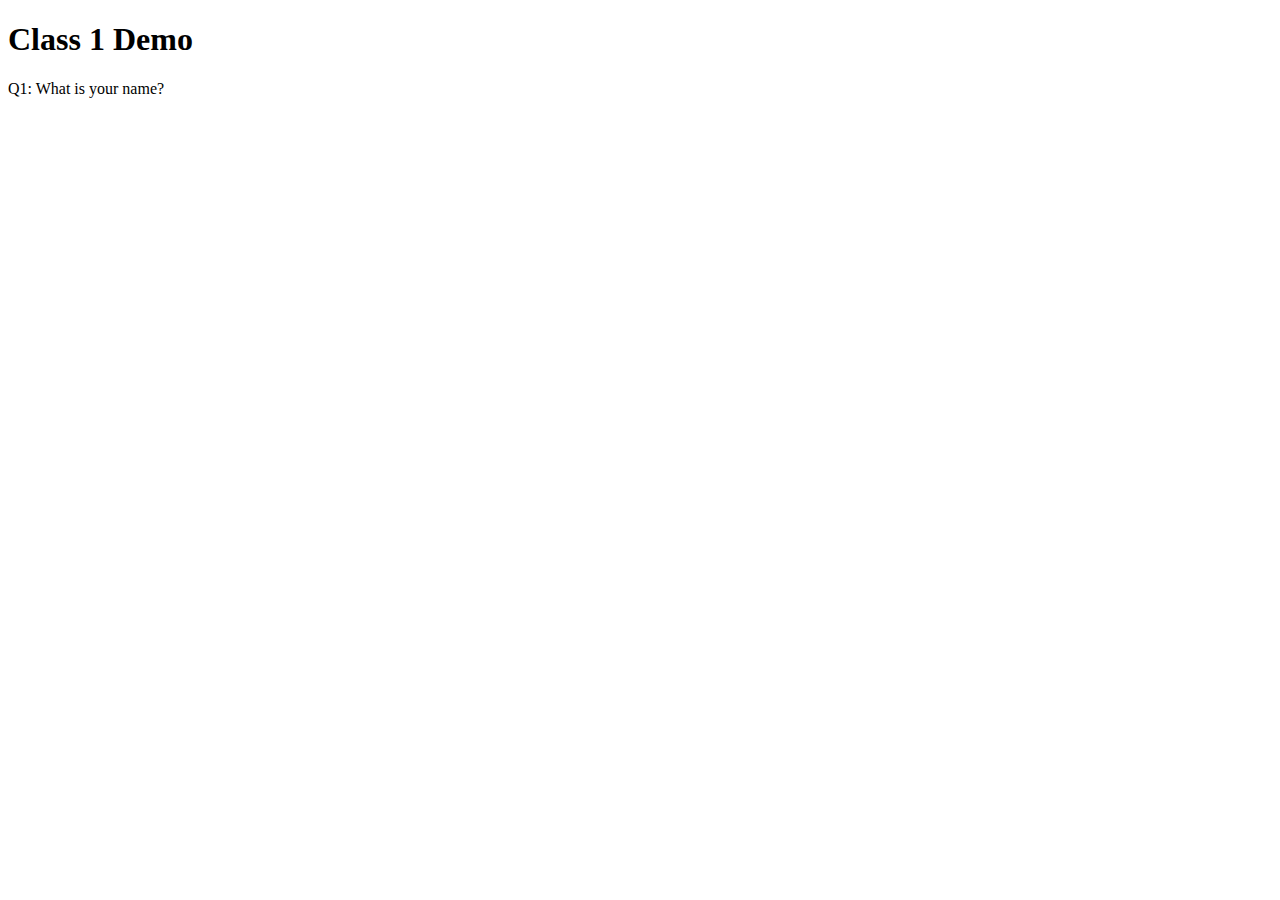
<file: class-01-toolbelt-terminal-git/demo/index.html>
<!DOCTYPE html>

<html>

<head>
  <title>WOOF</title>
</head>

<body>
  <h1>Class 1 Demo</h1>
  <p id="one">Q1: What is your name?</p>

  <script>
    var userName = prompt('What is your name?');
    alert('Nice to meet y\'all, ' + userName + '!');
    console.log('Q was "What is your name?" A was ' + userName);
  </script>
</body>

</html>
</file>
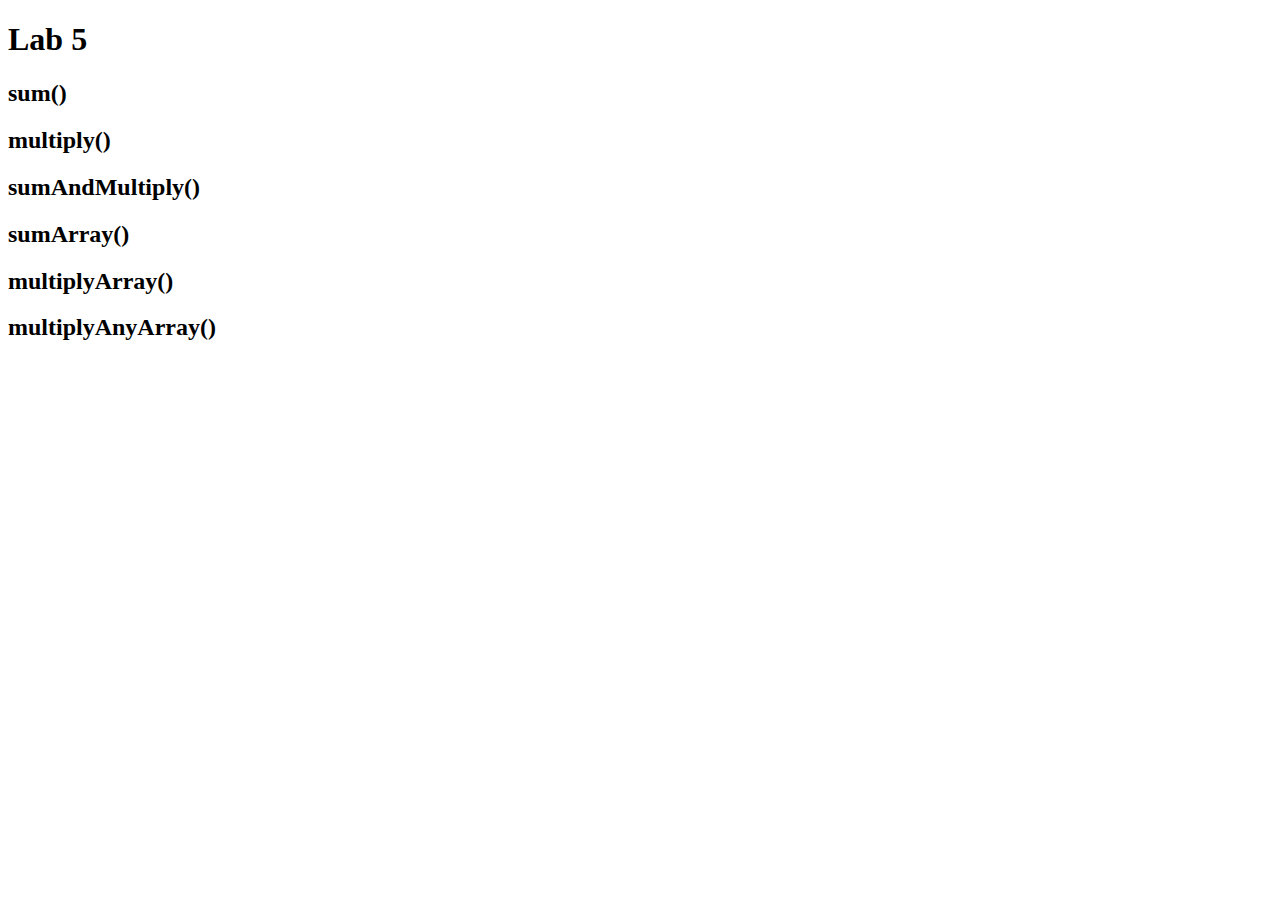
<file: class-05-images-color-text/lab/index.html>
<!DOCTYPE html>
<html>

  <head>
    <title>Lab 5</title>
  </head>

  <body>
    <h1>Lab 5</h1>

    <h2>sum()</h2>
    <p id="sum"></p>

    <h2>multiply()</h2>
    <p></p>

    <h2>sumAndMultiply()</h2>
    <p></p>
    <p></p>

    <h2>sumArray()</h2>
    <p></p>

    <h2>multiplyArray()</h2>
    <p></p>
    
    <h2>multiplyAnyArray()</h2>
    <p></p>

    <script src="tests.js" type="text/javascript"></script>
    <script src="app.js" type="text/javascript"></script>
  </body>
</html>
</file>
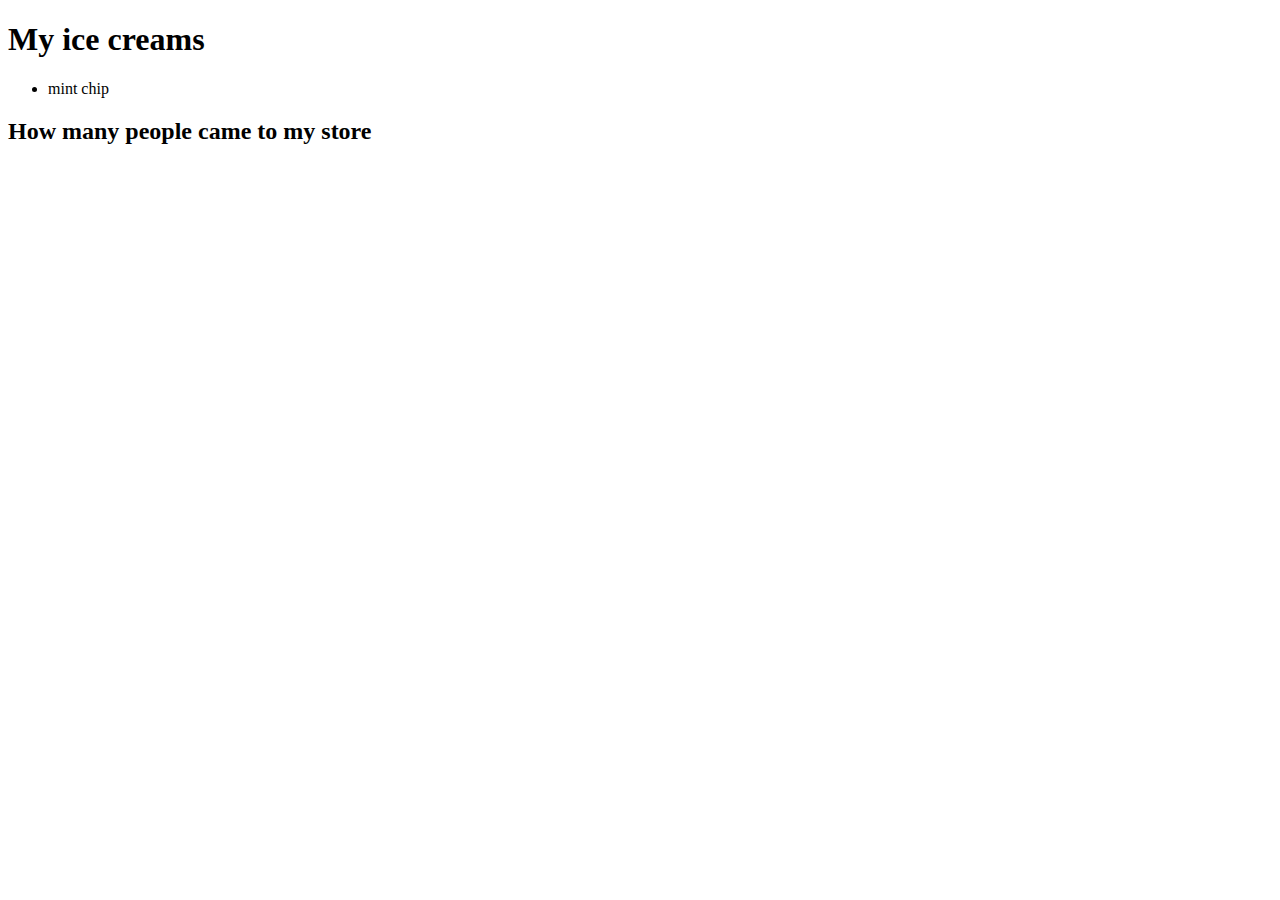
<file: class-06-dom-objects-domain_modeling/nicholas-objects-dom/index.html>
<!DOCTYPE html>
<html lang="en">
<head>
    <meta charset="UTF-8">
    <meta name="viewport" content="width=device-width, initial-scale=1.0">
    <meta http-equiv="X-UA-Compatible" content="ie=edge">
    <title>Document</title>
</head>
<body>
    <h1 id="my-h1">My ice creams</h1>
    <ul id="ice-cream-list">
        <li>mint chip</li>
    </ul>

    <h2>How many people came to my store</h2>

    <script src="app.js"></script>
</body>
</html>
</file>
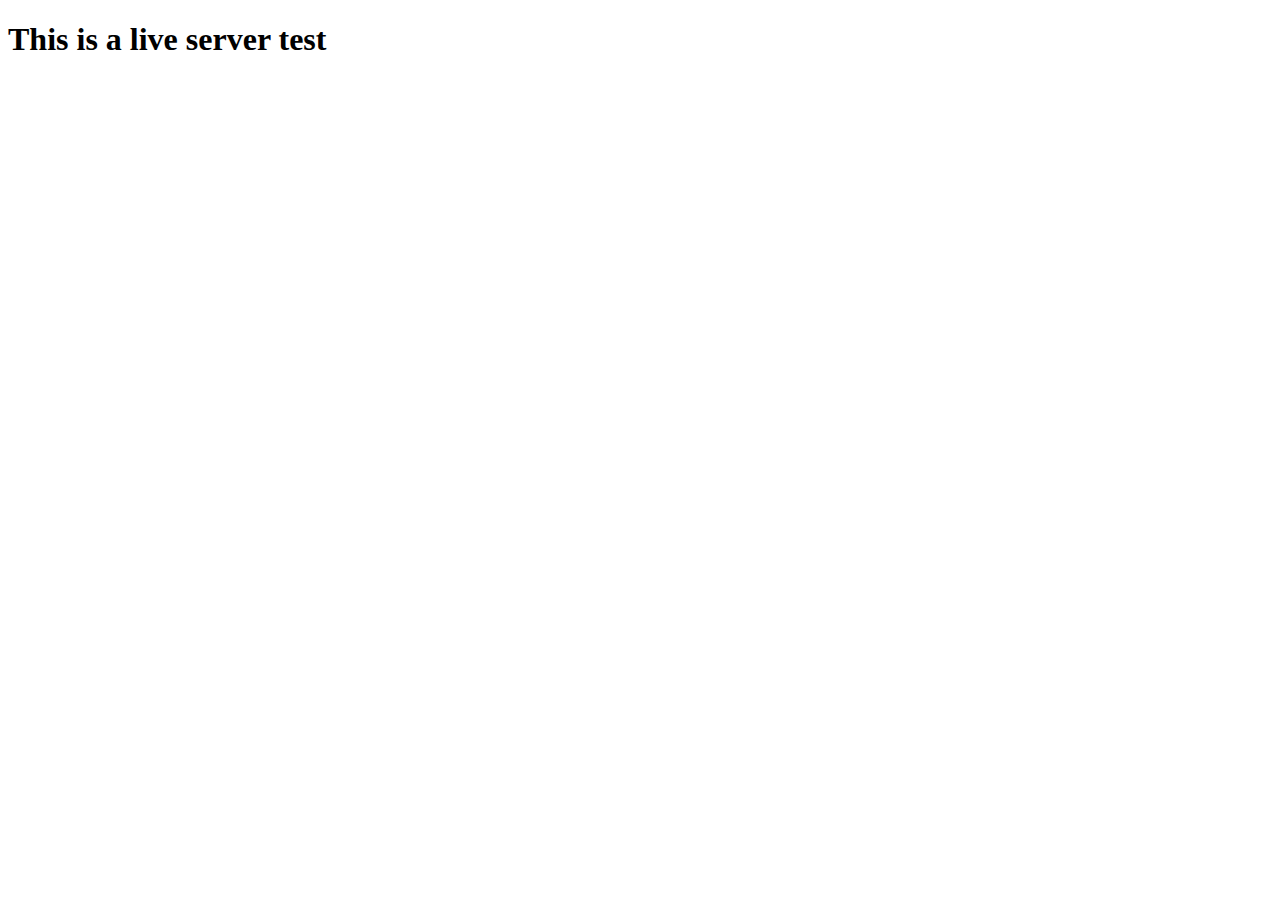
<file: class-07-oop-constructors-tables/constructor-function-demo/index.html>
<!DOCTYPE html>
<html lang="en">
<head>
    <meta charset="UTF-8">
    <meta name="viewport" content="width=device-width, initial-scale=1.0">
    <meta http-equiv="X-UA-Compatible" content="ie=edge">
    <title>Document</title>
</head>
<body>
    <h1>This is a live server test</h1>
    <script src="app.js"></script>
</body>
</html>
</file>
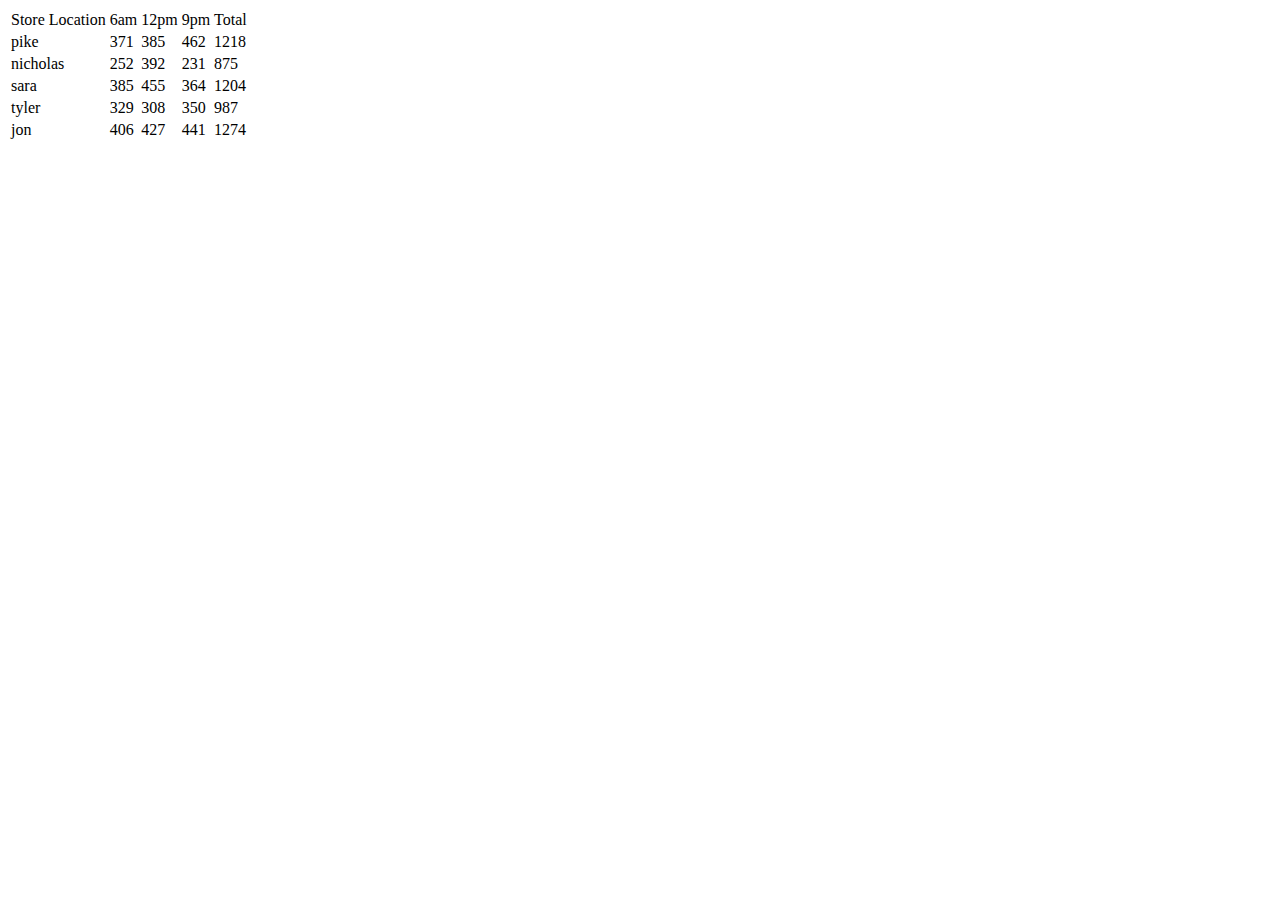
<file: class-08-forms-events/constructor-demo/index.html>
<!DOCTYPE html>
<html lang="en">
<head>
    <meta charset="UTF-8">
    <meta name="viewport" content="width=device-width, initial-scale=1.0">
    <meta http-equiv="X-UA-Compatible" content="ie=edge">
    <title>Document</title>
</head>
<body>
    
    <table id="store-storer"></table>

    <script src="app.js"></script>
</body>
</html>
</file>
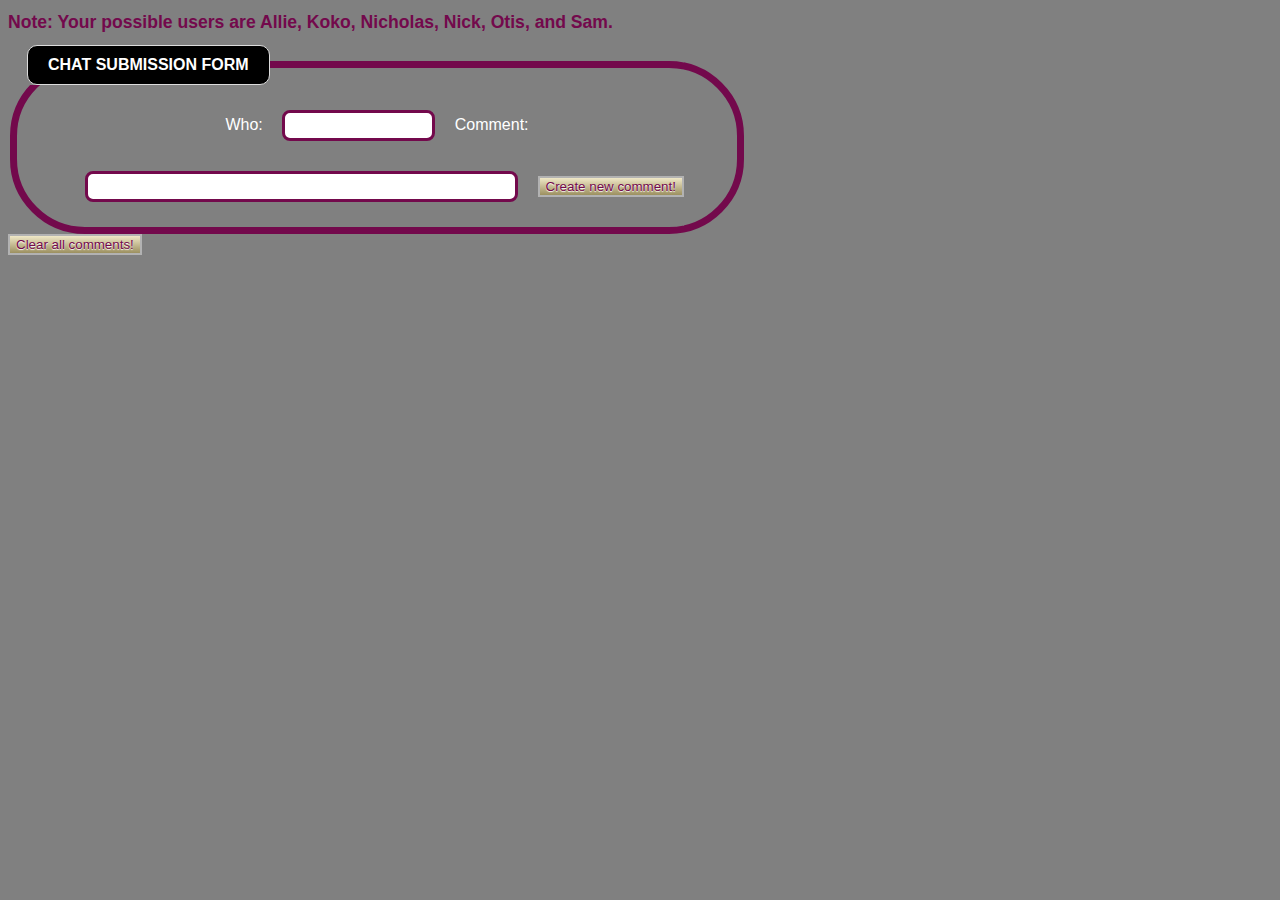
<file: class-08-forms-events/demo-forms/index.html>
<!DOCTYPE html>
<html>

<head>
  <meta charset="UTF-8">
  <title>Homegrown Slack!</title>
  <link rel="stylesheet" type="text/css" href="style.css">
</head>

<body>

  <h1>Note: Your possible users are Allie, Koko, Nicholas, Nick, Otis, and Sam.</h1>

  <form id="chat-form">
    <fieldset>
      <legend>Chat submission form</legend>

      <label for="who">Who: </label>
      <input name="who" type="text" size="15" />

      <label for="says">Comment: </label>
      <input name="says" type="text" size="50" />

      <button type="submit">Create new comment!</button>
    </fieldset>
  </form>

  <button id="clear-chat-list">Clear all comments!</button>

  <ul id="chat-list"></ul>

  <script src="chat.js"></script>
</body>

</html>
</file>
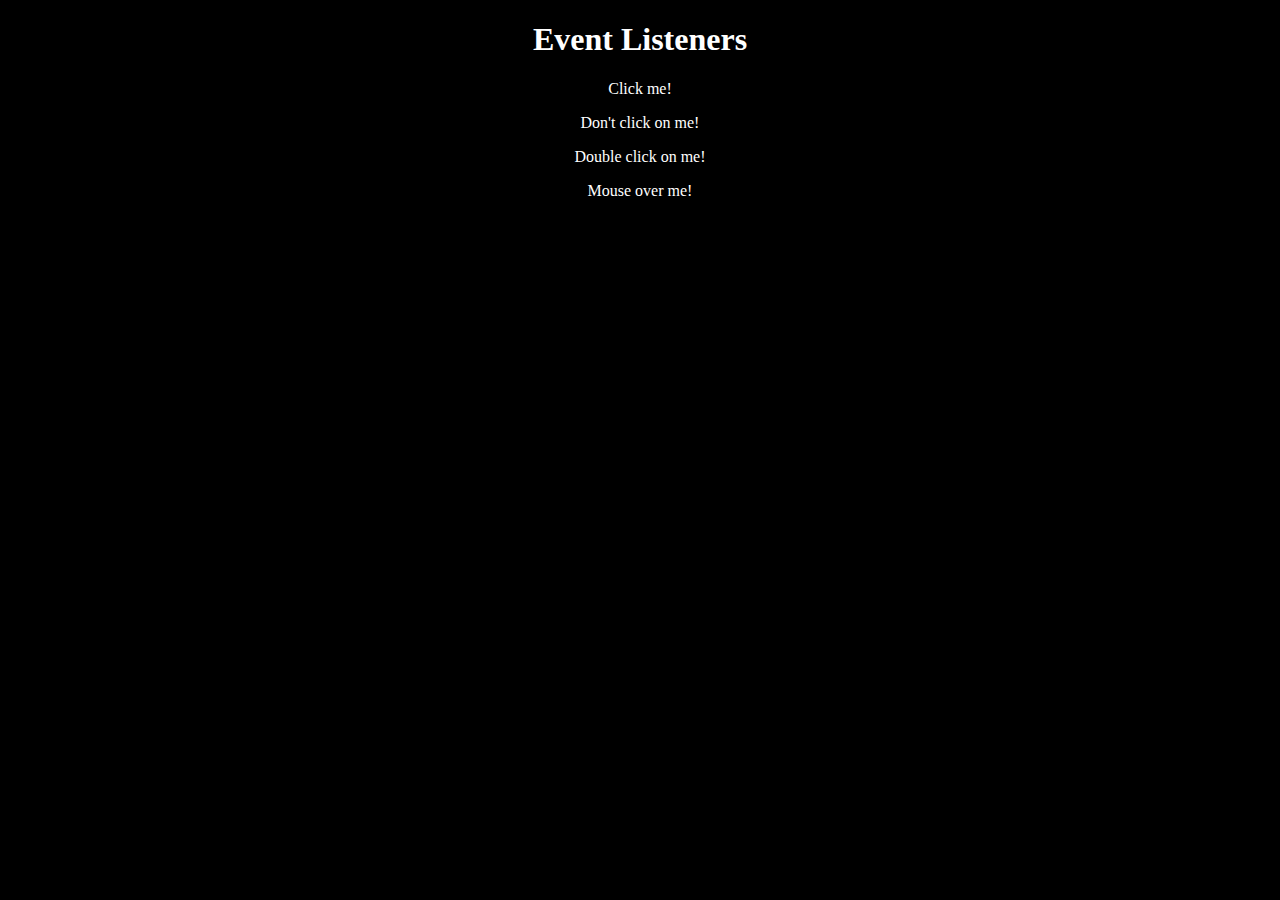
<file: class-08-forms-events/events-demo/index.html>
<!DOCTYPE html>
<html lang="en">
<head>
    <meta charset="UTF-8">
    <meta name="viewport" content="width=device-width, initial-scale=1.0">
    <meta http-equiv="X-UA-Compatible" content="ie=edge">
    <title>Document</title>
    <link rel="stylesheet" href="style.css">
</head>
<body>
    <section id="not-suspicious">
        <h1>Event Listeners</h1>
    </section>

    <section id="main">
        <p id="click-once">Click me!</p>

        <p id="demi">Don't click on me!</p>

        <p id="sam">Double click on me!</p>

        <p id="koko">Mouse over me!</p>

        <h2 id="sadie">You have been spending too much time on this site, you have triggered 0 events!</h2>
    </section>    
        

    </section>
    <script src="app.js"></script>
</body>
</html>
</file>
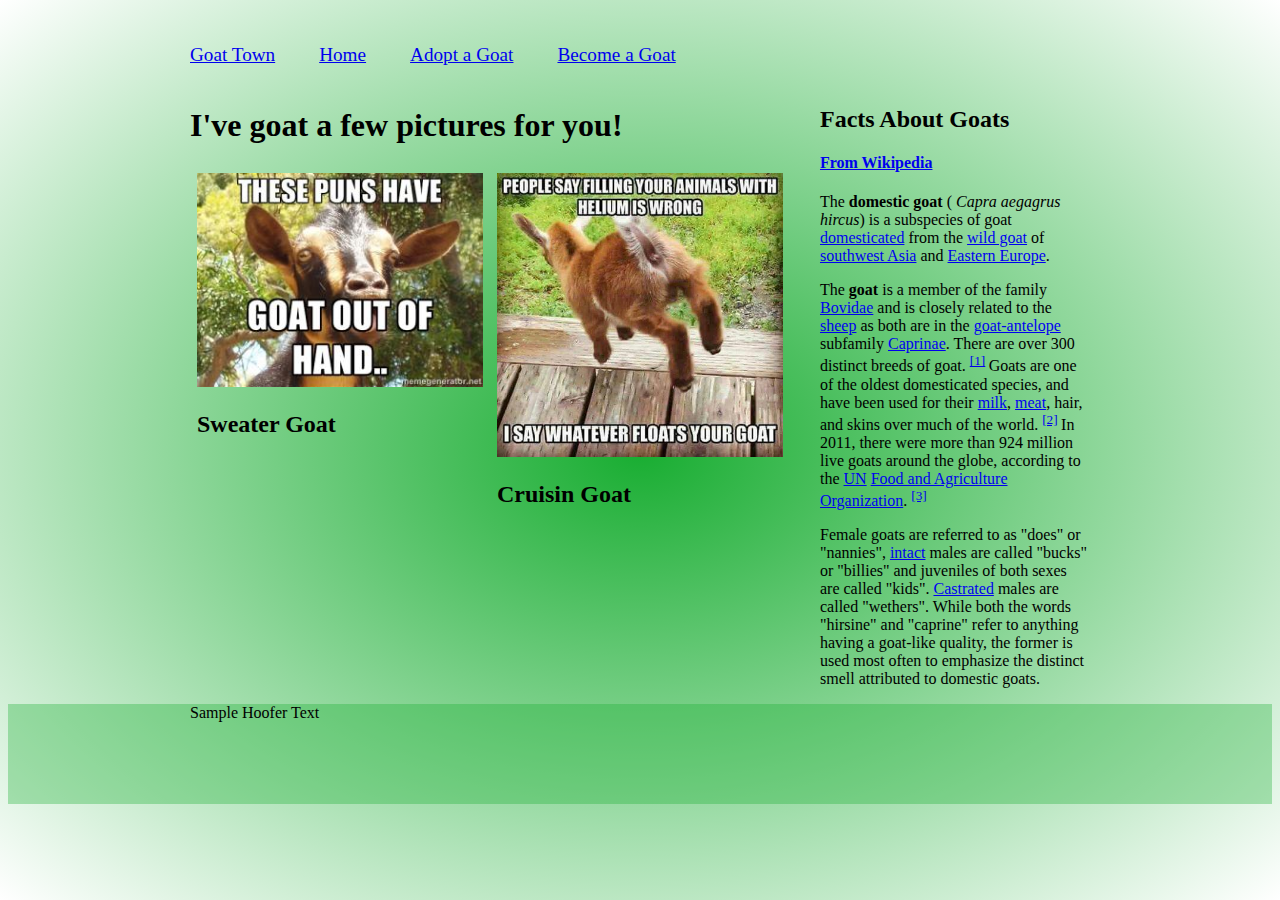
<file: class-11-av-practical-clicktracker/image-event-demo/index.html>
<!DOCTYPE html>
<html lang="en">
<head>
  <meta charset="UTF-8">
  <meta name="viewport" content="width=device-width, initial-scale=1.0">
  <meta http-equiv="X-UA-Compatible" content="ie=edge">
  <title>Image Event Demo</title>
  <link rel="stylesheet" href="style.css">
</head>
<body>
  <header> 
    <nav> 
      <ul>
        <li><a href="#" >Goat Town</a></li>        
        <li><a href="#">Home</a></li>
        <li><a href="#">Adopt a Goat</a></li>
        <li><a href="#">Become a Goat</a></li>
      </ul>
    </nav>
  </header>
  <main>

    <section>
      <h1>I've goat a few pictures for you!</h1>
      
      <div> 
        <img id="goat1" src="images/sweater-goat.jpg" alt="Goat">
        <h2 id="goat-1-text">Sweater Goat</h2>
      </div>

      <div>
      <img id="goat2" src="images/cruisin-goat.jpg" alt="Goat">
      <h2 id="goat-2-text">Cruisin Goat</h2>
      </div>


    </section>
    
    <aside>
      <h2>Facts About Goats</h2>
      <h4><a href="https://en.wikipedia.org/wiki/Goat">From Wikipedia</a></h4>
      
      <p>The
        <b>domestic goat</b> (
        <i>Capra aegagrus hircus</i>) is a subspecies of goat
        <a href="/wiki/Domesticated" class="mw-redirect" title="Domesticated">domesticated</a> from the
        <a href="/wiki/Wild_goat" title="Wild goat">wild goat</a> of
        <a href="/wiki/Southwest_Asia" class="mw-redirect" title="Southwest Asia">southwest Asia</a> and
        <a href="/wiki/Eastern_Europe" title="Eastern Europe">Eastern Europe</a>.</p>
        <p>The
          <b>goat</b> is a member of the family
          <a href="/wiki/Bovidae" title="Bovidae">Bovidae</a> and is closely related to the
          <a href="/wiki/Sheep" title="Sheep">sheep</a> as both are in the
          <a href="/wiki/Goat-antelope" class="mw-redirect" title="Goat-antelope">goat-antelope</a> subfamily
          <a href="/wiki/Caprinae" title="Caprinae">Caprinae</a>. There are over 300 distinct breeds of goat.
          <sup id="cite_ref-hadog_1-0" class="reference">
            <a href="#cite_note-hadog-1">[1]</a>
          </sup> Goats are one of the oldest domesticated species, and have been used for their
          <a href="/wiki/Milk" title="Milk">milk</a>,
          <a href="/wiki/Goat_meat" title="Goat meat">meat</a>, hair, and skins over much of the world.
          <sup id="cite_ref-2" class="reference">
            <a href="#cite_note-2">[2]</a>
          </sup> In 2011, there were more than 924 million live goats around the globe, according to the
          <a href="/wiki/United_Nations"
            title="United Nations">UN</a>
          <a href="/wiki/Food_and_Agriculture_Organization" title="Food and Agriculture Organization">Food and Agriculture Organization</a>.
          <sup id="cite_ref-3" class="reference">
            <a href="#cite_note-3">[3]</a>
          </sup>
        </p>
        <p>Female goats are referred to as "does" or "nannies",
          <a href="/wiki/Entire_(animal)" title="Entire (animal)">intact</a> males are called "bucks" or "billies" and juveniles of both sexes are called "kids".
          <a href="/wiki/Castration"
            title="Castration">Castrated</a> males are called "wethers". While both the words "hirsine" and "caprine" refer to anything having a goat-like
          quality, the former is used most often to emphasize the distinct smell attributed to domestic goats.</p>
          <p></p>
    </aside>

  </main>
  <footer>
    <div>
      <p>Sample Hoofer Text</p>
    </div>
  </footer>
  <script src="app.js"></script>
</body>
</html>
</file>
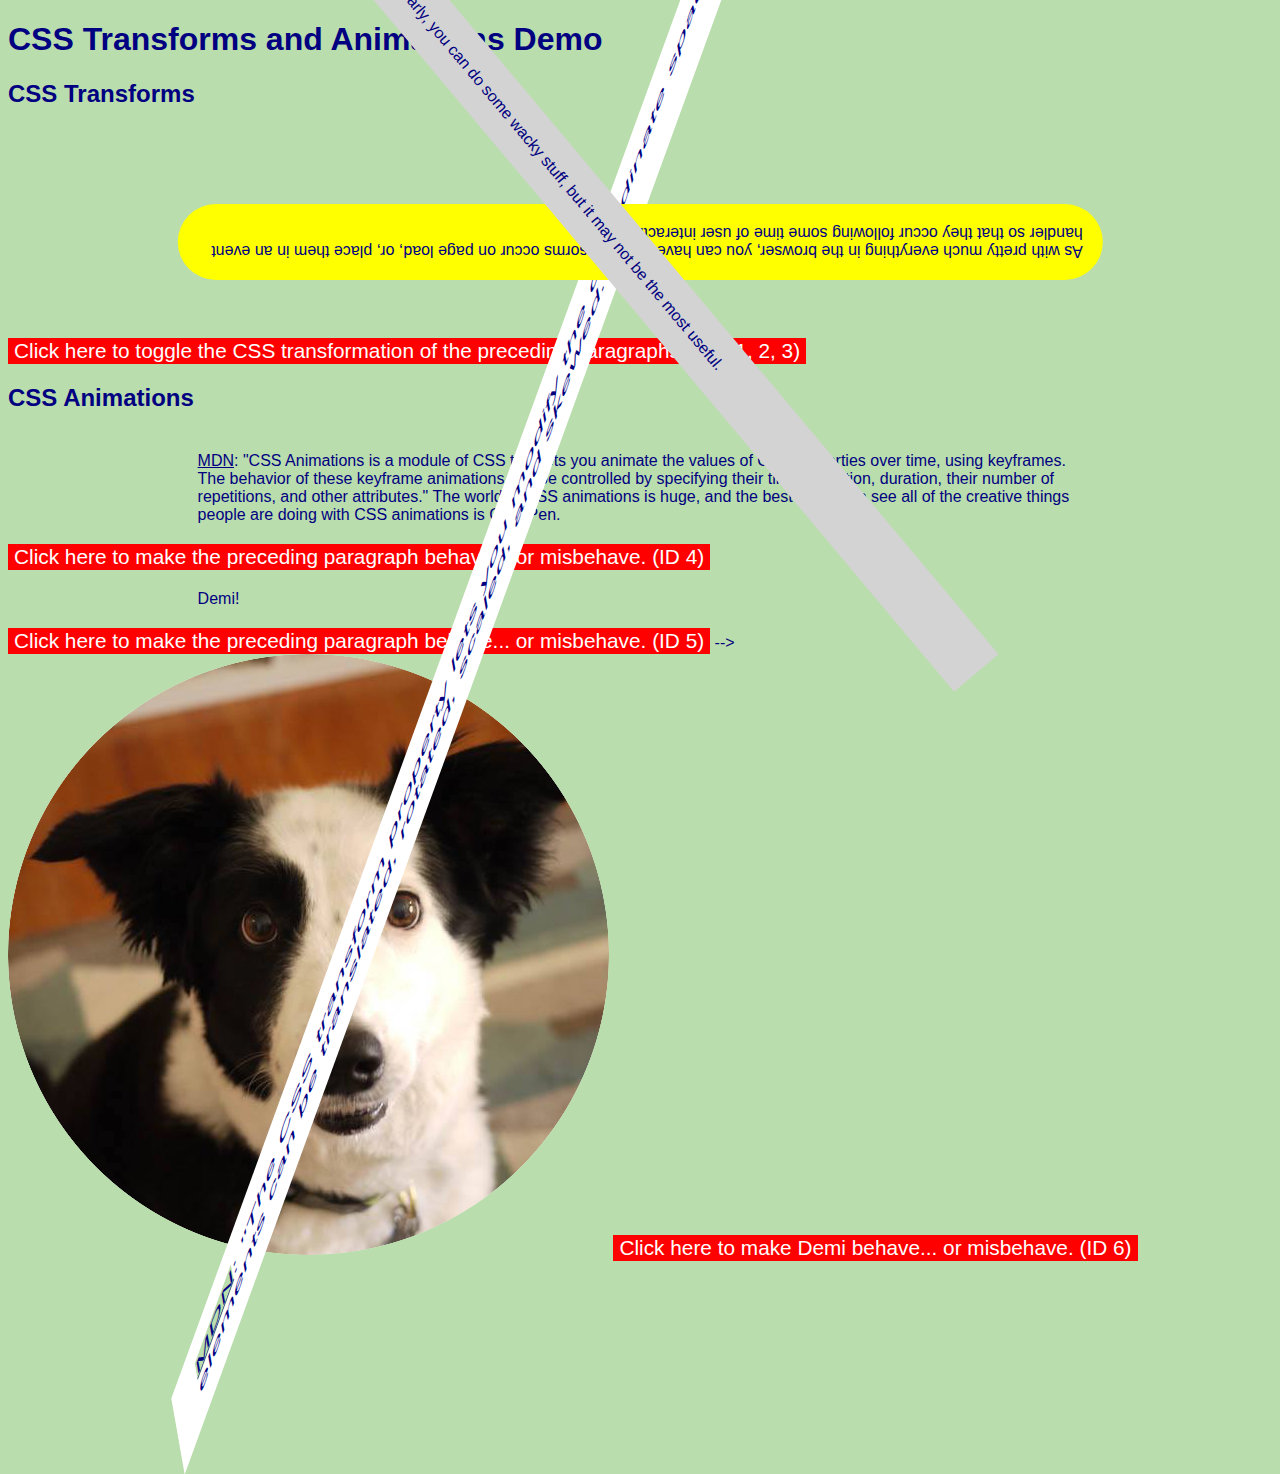
<file: class-14-js_inheritance-css_animations/demo-css-animations/index.html>
<!DOCTYPE html>
<html>

<head>
  <meta charset="utf-8">
  <title>CSS Animations</title>
  <link rel="stylesheet" href="style.css">
</head>

<body>
  <h1>CSS Transforms and Animations Demo</h1>

  <h2>CSS Transforms</h2>
  <p id="one"><a href="https://developer.mozilla.org/en-US/docs/Web/CSS/transform?v=b">MDN</a>: "The CSS transform property lets you modify the coordinate space of the CSS visual formatting model. Using it, elements can be translated, rotated, scaled, and skewed."</p>
  <p id="two">As with pretty much everything in the browser, you can have CSS transorms occur on page load, or, place them in an event handler so that they occur following some time of user interaction.</p>
  <p id="three">Clearly, you can do some wacky stuff, but it may not be the most useful.</p>
  <button id="button1">Click here to toggle the CSS transformation of the preceding paragraphs. (IDs 1, 2, 3)</button>

  <h2>CSS Animations</h2>
  <p id="four" class="wiggle"><a href="https://developer.mozilla.org/en-US/docs/Web/CSS/CSS_Animations">MDN</a>: "CSS Animations is a module of CSS that lets you animate the values of CSS properties over time, using keyframes. The behavior of these keyframe animations can be controlled
    by specifying their timing function, duration, their number of repetitions, and other attributes." The world of CSS animations is huge, and the best place t go see all of the creative things people are doing with CSS animations is CodePen.</p>
  <button id="button2">Click here to make the preceding paragraph behave... or misbehave. (ID 4)</button>

  <p id="five" class="grow">Demi!</p>
  <button id="button3">Click here to make the preceding paragraph behave... or misbehave. (ID 5)</button> -->

  <img id="six" src="demi.png" class="spin" alt="demidog" title="A photo of the greatest dog ever" />
  <button id="button4">Click here to make Demi behave... or misbehave. (ID 6)</button>
  <script src="app.js"></script>
</body>

</html>
</file>
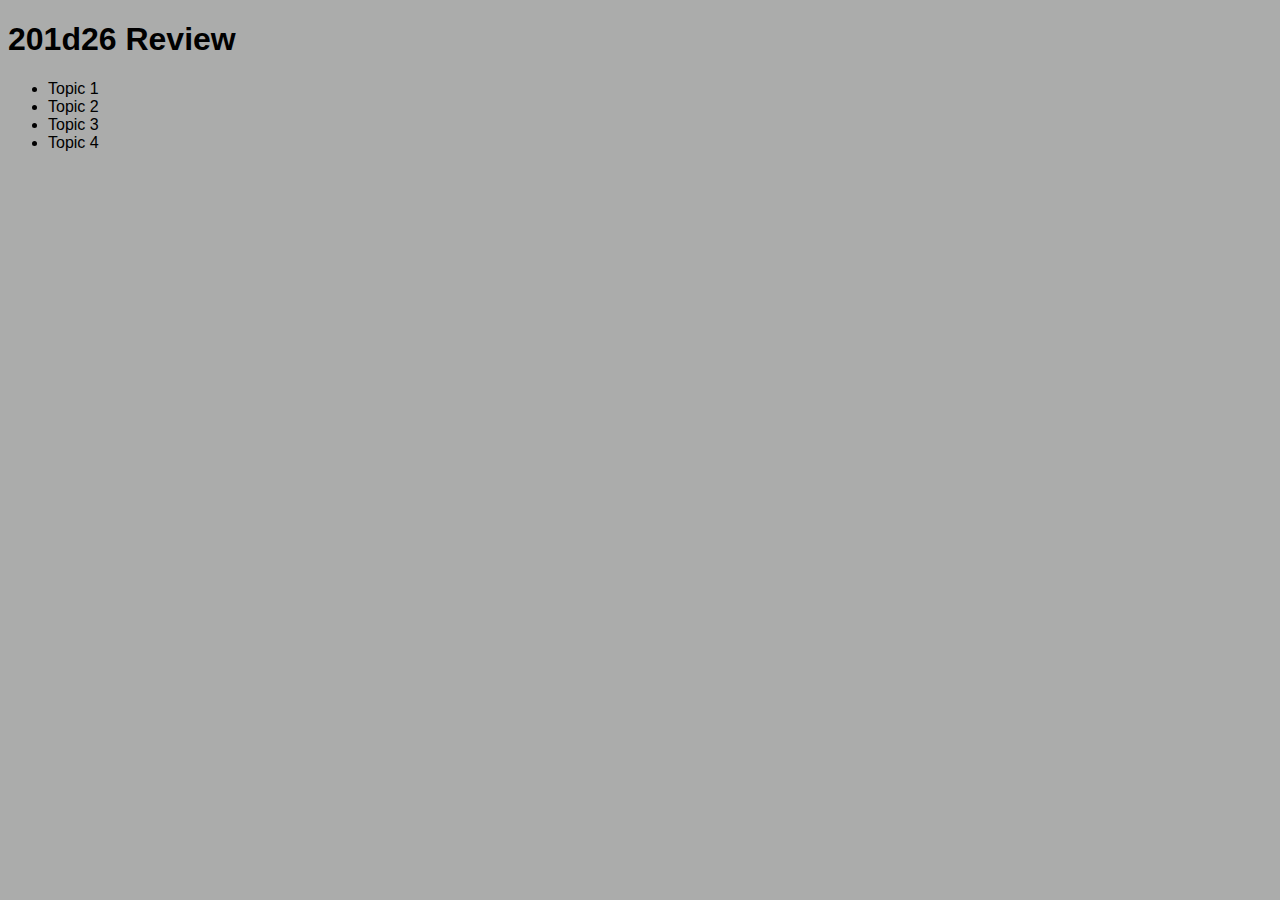
<file: class-15-preview-301/201-review/index.html>
<!DOCTYPE html>
<html>

<head>
  <meta charset="utf-8">
  <title>JS Review!</title>
  <link rel="stylesheet" href="style.css">
</head>

<body>
  <h1>201d26 Review</h1>
  <ul>
    <li>Topic 1</li>
    <li>Topic 2</li>
    <li>Topic 3</li>
    <li>Topic 4</li>
  </ul>
  <script src="app.js"></script>
</body>

</html>
</file>
<file: class-08-forms-events/demo-forms/style.css>
body {
  font-family: Arial, sans-serif;
  background-color: gray
}

h1 {
  font-size: 1.1em;
  color: #73094c;
}

ul {
  list-style-type: none;
}

li {
  /* display: inline; */
}

img {
  vertical-align: middle;
  padding: 5px;
  margin-bottom: 20px;
}

input {
  border: 3px solid #73094c;
  border-radius: 8px;
  padding: 5px 5px 5px 5px;
  margin: 15px;
  /*display: block;*/
}

label {
  color: white;
  /*display: block;*/
}

fieldset {
  max-width: 700px;
  border: 7px solid #73094c;
  border-radius: 75px;
  padding: 10px;
  text-align: center;
}

legend {
  background-color: black;
  border: 1px solid #dcdcdc;
  border-radius: 10px;
  color: white;
  padding: 10px 20px;
  text-align: left;
  text-transform: uppercase;
  font-weight: bold;
}

button {
  color: #73094c;
  text-shadow: 0px 1px 1px #ffffff;
  border: 2px solid #b2b2b2;
  background-color: #73094c;
  background: -webkit-gradient(linear, left top, left bottom, from(#F0E8C7), to(#9C9060));
  background: -moz-linear-gradient(top, #F0E8C7, #9C9060);
  background: -o-linear-gradient(top, #F0E8C7, #9C9060);
  background: -ms-linear-gradient(top, #F0E8C7, #9C9060);
}

button:hover {
  color: #73094c;
  border: 2px solid #a4a4a4;
  background-color: #73094c;
  background: -webkit-gradient(linear, left top, left bottom, from(#F0E8C7), to(#9C9000));
  background: -moz-linear-gradient(top, #F0E8C7, #9C9000);
  background: -o-linear-gradient(top, #F0E8C7, #9C9000);
  background: -ms-linear-gradient(top, #F0E8C7, #9C9000);
}
</file>
<file: class-08-forms-events/events-demo/style.css>
*{
    color: white;
}

body {
    background: black;
    text-align: center;
}

#sadie {
    color:black;
}

.red {
   color:red; 
}

.yellow {
    color: yellow;
}

.green {
    color: green;
}

.blue {
    color: lightskyblue;
}

.purple {
    color: purple;
}

.pink {
    color: hotpink;
}
</file>
<file: class-11-av-practical-clicktracker/image-event-demo/style.css>
*{
  box-sizing: border-box;
}

body {
  background:radial-gradient(#18ad31, #fff) fixed;

}

header {
  background: #18ad3155;
  width: 100%;
}

nav {
  max-width:  900px;
  margin: 0 auto;
}

main{
  max-width: 900px;
  margin: 0 auto;
  /* height: 700px;  */
}
section {
  margin-top: 0;
  float: left;
  width: 66.666%;;
}

aside{ 
  padding-left: 30px;
  width: 33.333%;
  float: left;
}

img {
  max-height: 300px;
  max-width: 100%;
  margin: 0 auto;
}

ul {
  float: left;
  margin-bottom: 0;
  padding: 0;
}

li {
  display: inline-block;
  list-style: none;
  margin: 20px 40px 20px 0px;
  font-size: 1.2em;
  
}

footer {
  background: #18ad3155;
  width: 100%;
  height: 100px;
  clear:  both;
}

footer div {
  max-width: 900px;
  margin: 0 auto;
}
section div {
  padding: 7px;
  box-sizing: border-box;
  float: left;
  width: 50%;
}
</file>
<file: class-14-js_inheritance-css_animations/demo-css-animations/style.css>
* {
  font-family: Helvetica, sans-serif;
  background: #baddad;
  color: navy;
}

p {
  width: 70%;
  margin: 0 auto;
  padding: 20px;
}

.notransform {
  transform: none !important;
}

#one {
  transform: scale(0.7, 1.5);
  transform: skew(10deg, 110deg);
  background: white;
}

#two {
  transform: scale(1.2, 0.8);
  transform: rotate(0.5turn);
  background: yellow;
  border-radius: 500px;
}

#three {
  transform: scale(0.9, 1.2);
  transform: translateX(50px) rotate(50deg) translateY(15px);
  background: lightgray;
}

button {
  border: 0px;
  color: white;
  background: red;
  font-size: 1.3em;
}

@keyframes wiggle {
  10%,
  90% {
    transform: translate3d(-13px, 0, 0);
  }
  20%,
  80% {
    transform: translate3d(16px, -100px, 0);
  }
  30%,
  50%,
  70% {
    transform: translate3d(-10px, 1000px, 0);
  }
  40%,
  60% {
    transform: translate3d(18px, 0, 0);
  }
}

.wiggle {
  animation: wiggle 1s infinite;
}

@keyframes fontgrower {
  0% {
    font-size: 1em;
    color: white;
  }
  50% {
    font-size: 20em;
    color: black;
  }
  100% {
    font-size: 1em;
    color: yellow;
  }
}

.grow {
  animation: fontgrower 20s infinite;
}

@keyframes spin {
  100% {
    transform: rotate(360deg);
  }
}

.spin {
  animation: spin 1.8s infinite;
  animation-timing-function: linear;
}

img {
  border-radius: 300px;
  margin: 0px auto;
}
</file>
<file: class-15-preview-301/201-review/style.css>
* {
  font-family: Helvetica, sans-serif;
  background: #ABACAB;
}
</file>
